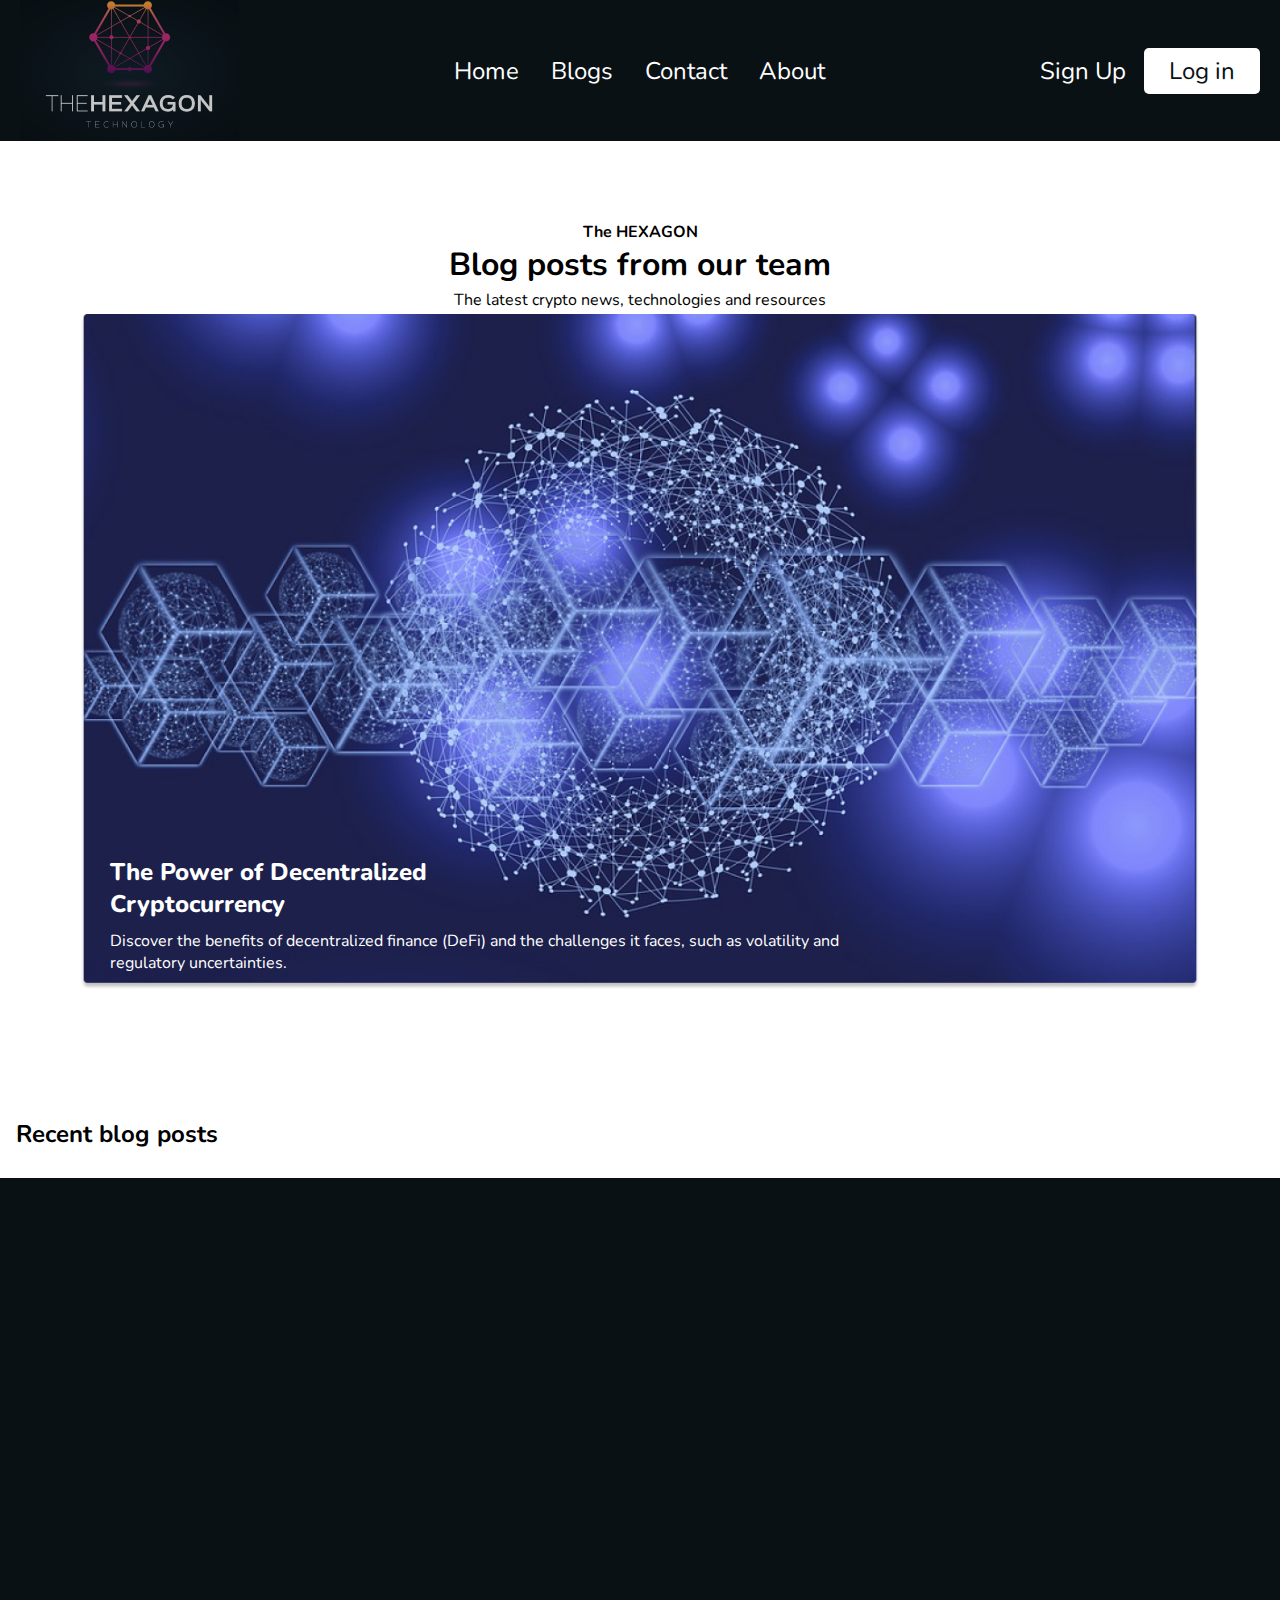
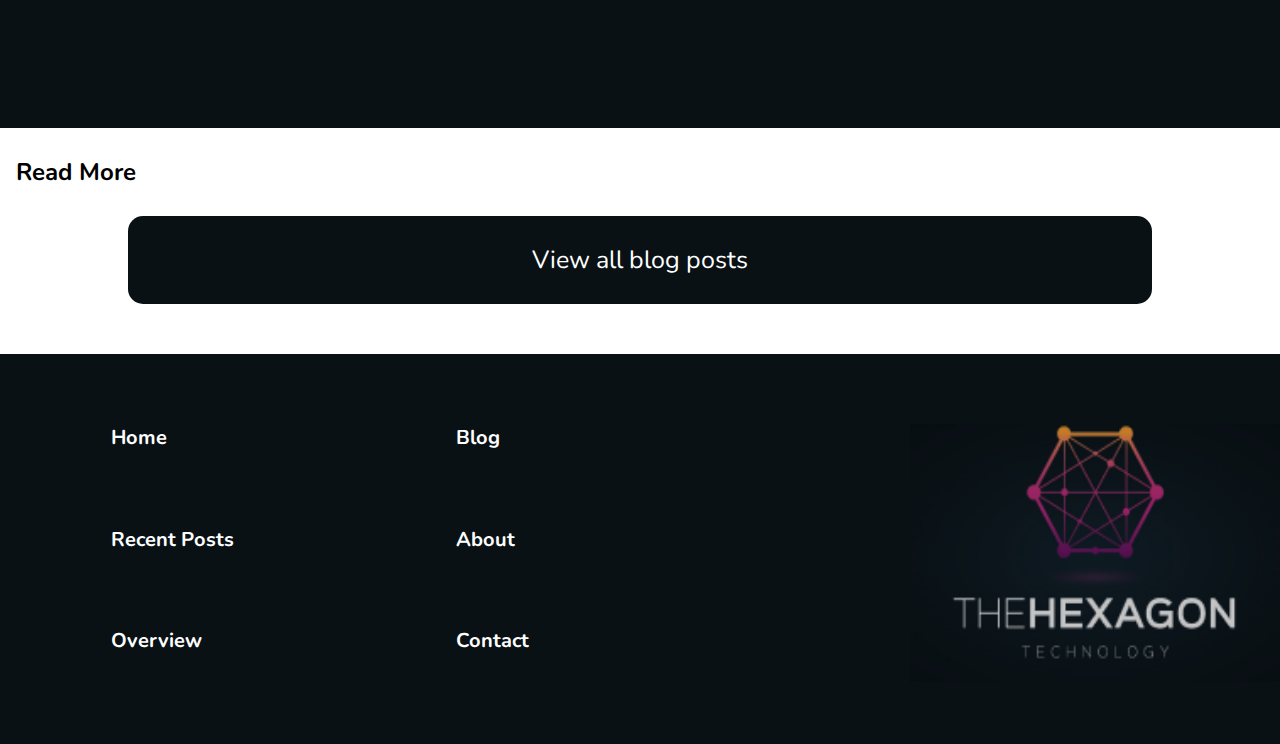
<file: index.html>
<!DOCTYPE html>
<html lang="en">
  <head>
    <meta charset="UTF-8" />
    <meta http-equiv="X-UA-Compatible" content="IE=edge" />
    <meta name="viewport" content="width=device-width, initial-scale=1.0" />
    <meta name="description" content="The Hexagon is a crypto blog made by Eron Ademi" />
    <meta name="author" content="Eron Ademi">
    <title>The Hexagon</title>
    <link rel="stylesheet" href="./home/swiper.css" />
    <link rel="stylesheet" href="./home/index.css" />
    <link rel="stylesheet" href="./home/hamburger.css" />
    <link
      rel="stylesheet"
      href="https://unpkg.com/swiper@8/swiper-bundle.min.css"
    />
    <!-- Hotjar Tracking Code for the hexagon -->
    <script>
     (function(h,o,t,j,a,r){
      h.hj=h.hj||function(){(h.hj.q=h.hj.q||[]).push(arguments)};
      h._hjSettings={hjid:3506634,hjsv:6};
      a=o.getElementsByTagName('head')[0];
      r=o.createElement('script');r.async=1;
      r.src=t+h._hjSettings.hjid+j+h._hjSettings.hjsv;
      a.appendChild(r);
     })(window,document,'https://static.hotjar.com/c/hotjar-','.js?sv=');
     </script>
  </head>
  <body>
        <div class="body-container">

    <nav>
      <img src="./assets/logo.png" alt="The hexagon logo" />
      <div class="navlinks">
        <a href="index.html">Home</a>
        <a href="blog.html">Blogs</a>
        <a href="contact.html">Contact</a>
        <a href="contact.html">About</a>
      </div>
      <div class="authorization">
        <a href="#" class="signUp">Sign Up</a>
        <a href="#" class="login">Log in</a>
      </div>

      <!-- Hamburger menu, original by Erik Terwan - Link in sourcelist -->

      <div id="menuToggle">
        <input type="checkbox" />
        <span></span>
        <span></span>
        <span></span>

        <ul id="menu">
          <a href=""><li>Login</li></a>
          <a href=""><li style="margin-bottom: 80px">SignUp</li></a>
          <a href="index.html"><li>Home</li></a>
          <a href="blog.html"><li>Blogs</li></a>
          <a href="contact.html"><li>Contact</li></a>
          <a href="contact.html"><li>About</li></a>
        </ul>
      </div>
    </nav>
    <main>
      <div class="title">
        <h4>The HEXAGON</h4>
        <h1>Blog posts from our team</h1>
        <p>The latest crypto news, technologies and resources</p>
      </div>
      <div class="main-image">
        <img
          class="main-images"
          src="./assets/blockchain-7571280_960_720 1.png"
          alt="Picture of a different blocks chained together to represent a blockchain"
        />
        <div class="text-group">
          <h3>The Power of Decentralized Cryptocurrency</h3>
          <p>
            Discover the benefits of decentralized finance (DeFi) and the
            challenges it faces, such as volatility and regulatory
            uncertainties.
          </p>
        </div>
      </div>

      <!-- Carousel author credit is swiperJS - Link in sourcelist -->

    </main>
    <h2 class="recent">Recent blog posts</h2>
    <div class="swiper-container">
      <section class="swiper mySwiper">
        <div class="swiper-wrapper"></div>
        <div class="swiper-button-next"></div>
        <div class="swiper-button-prev"></div>
      </section>
      <div class="swiper-pagination"></div>
    </div>
    <h2>Read More</h2>
    <div class="articles"></div>
    <div class="view-all-container">
      <a href="blog.html"> <p>View all blog posts</p> </a>
    </div>
    <footer>
      <div class="cols">
        <div class="first col">
          <a href="index.html">Home</a>
          <a href="index.html">Recent Posts</a>
          <a href="blog.html">Overview</a>
        </div>
        <div class="first col">
          <a href="blog.html">Blog</a>
          <a href="contact.html">About</a>
          <a href="contact.html">Contact</a>
        </div>
      </div>
      <div class="footer-logo">
        <img src="./assets/logo.png" alt="The hexagon logo" />
      </div>
    </footer>
        </div>
  </body>
  <script src="https://unpkg.com/swiper@8/swiper-bundle.min.js"></script>
  <script src="./home/swiper.js"></script>
  <script src="./home/index.js"></script>
</html>
</file>
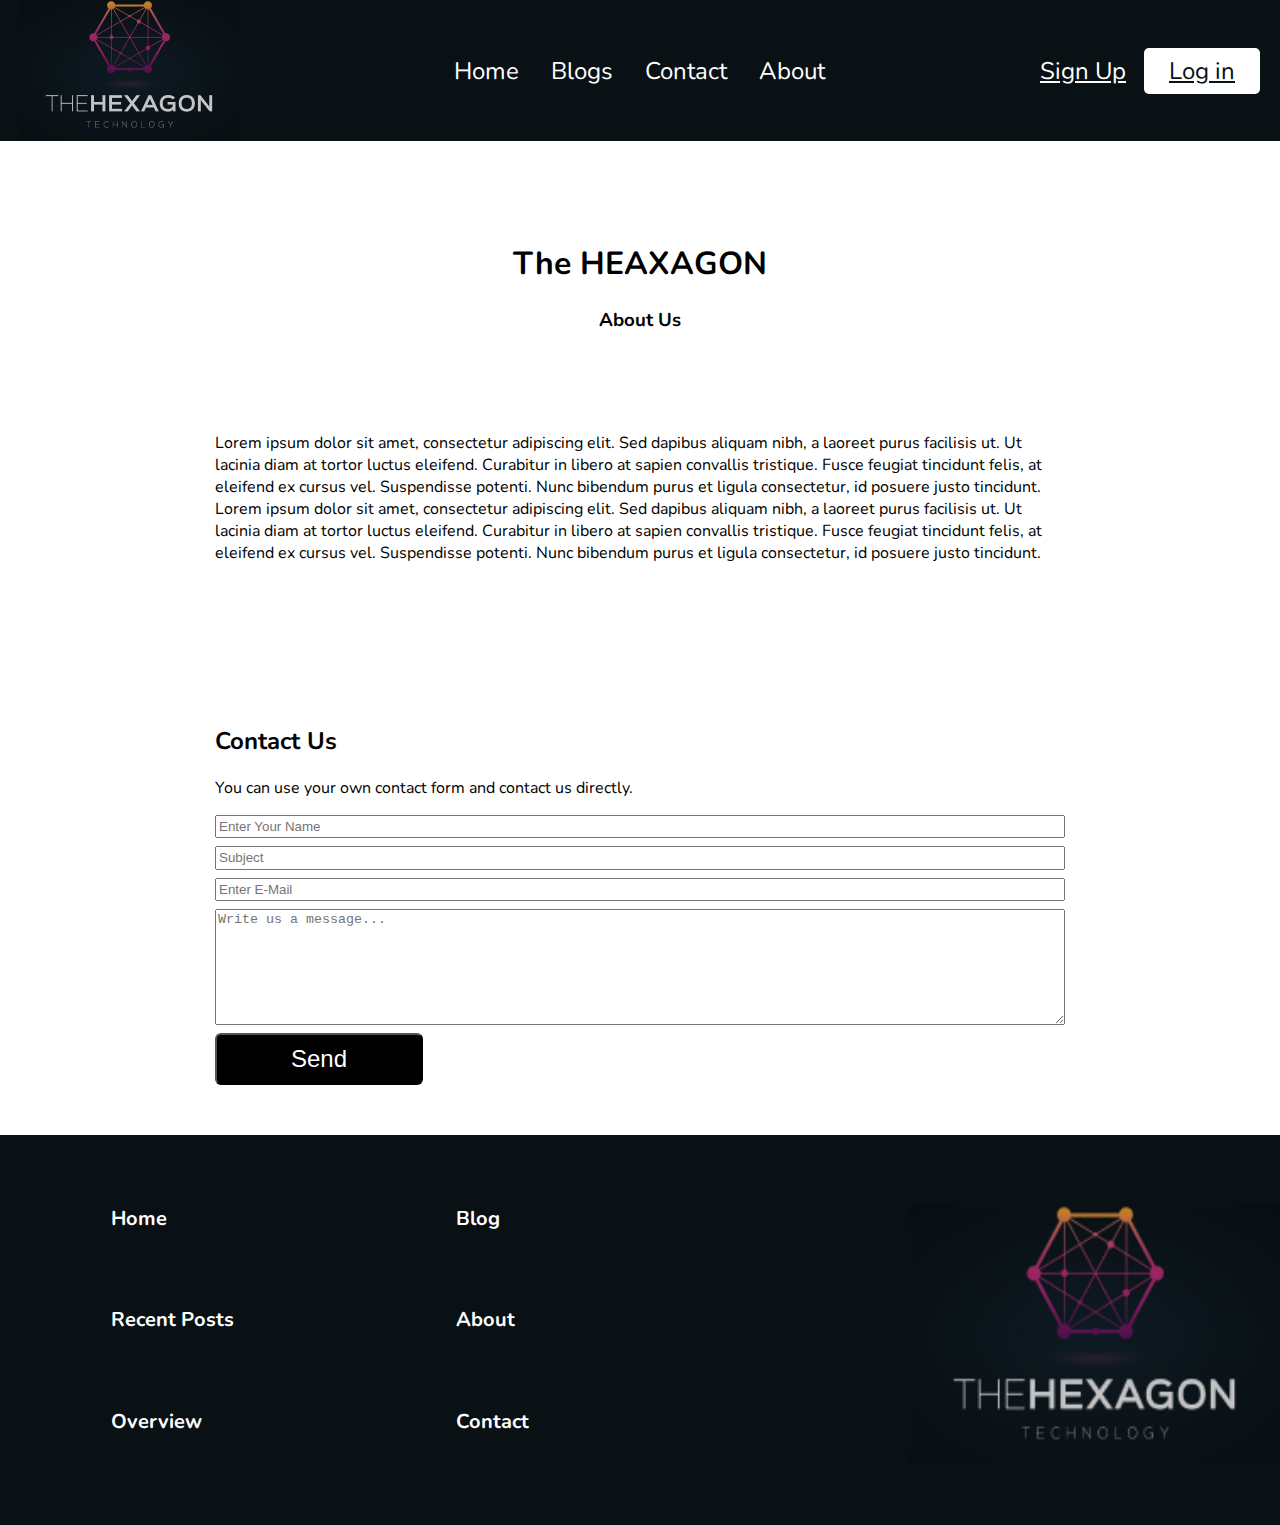
<file: contact.html>
<!DOCTYPE html>
<html lang="en">
  <head>
    <meta charset="UTF-8" />
    <meta http-equiv="X-UA-Compatible" content="IE=edge" />
    <meta name="viewport" content="width=device-width, initial-scale=1.0" />
    <meta name="description" content="The Hexagon about and contact page by Eron Ademi" />
    <meta name="author" content="Eron Ademi">
    <title>The Hexagon About Us</title>
    <link rel="stylesheet" href="./contact/contact.css" />
  </head>
  <body>
    <div class="body-container">
      <nav>
        <img src="./assets/logo.png" alt="The Hexagon Logo" />
        <div class="navlinks">
          <a href="index.html">Home</a>
          <a href="blog.html">Blogs</a>
          <a href="contact.html">Contact</a>
          <a href="contact.html">About</a>
        </div>
        <div class="authorization">
          <a href="#" class="signUp">Sign Up</a>
          <a href="#" class="login">Log in</a>
        </div>

        <!-- Hamburger menu, original by Erik Terwan - Link in sourcelist -->

        <div id="menuToggle">
          <input type="checkbox" />
          <span></span>
          <span></span>
          <span></span>

          <ul id="menu">
            <a href=""><li>Login</li></a>
            <a href=""><li style="margin-bottom: 80px">SignUp</li></a>
            <a href="index.html"><li>Home</li></a>
            <a href="blog.html"><li>Blogs</li></a>
            <a href="contact.html"><li>Contact</li></a>
            <a href="contact.html"><li>About</li></a>
          </ul>
        </div>
      </nav>
      <main style="display: flex; flex-direction: column; align-items: center">
        <div class="inner-container">
          <div class="inner-title">
            <h1>The HEAXAGON</h1>
            <h3>About Us</h3>
          </div>
          <p style="margin-top: 80px; max-width: 850px">
            Lorem ipsum dolor sit amet, consectetur adipiscing elit. Sed dapibus
            aliquam nibh, a laoreet purus facilisis ut. Ut lacinia diam at
            tortor luctus eleifend. Curabitur in libero at sapien convallis
            tristique. Fusce feugiat tincidunt felis, at eleifend ex cursus vel.
            Suspendisse potenti. Nunc bibendum purus et ligula consectetur, id
            posuere justo tincidunt. Lorem ipsum dolor sit amet, consectetur
            adipiscing elit. Sed dapibus aliquam nibh, a laoreet purus facilisis
            ut. Ut lacinia diam at tortor luctus eleifend. Curabitur in libero
            at sapien convallis tristique. Fusce feugiat tincidunt felis, at
            eleifend ex cursus vel. Suspendisse potenti. Nunc bibendum purus et
            ligula consectetur, id posuere justo tincidunt.
          </p>

          <!-- Contact form author credit is w3schools.com -->

          <div class="form-container">
            <h2 style="margin-top: 145px">Contact Us</h2>
            <p>You can use your own contact form and contact us directly.</p>

            <form name="myForm" onsubmit="return validateForm()">
              <input name="fname" type="text" placeholder="Enter Your Name" />
              <input name="fsubject" type="text" placeholder="Subject" />
              <input
                name="femail"
                type="text"
                id=""
                placeholder="Enter E-Mail"
              />
              <textarea
                name="fmessage"
                id=""
                cols="30"
                rows="10"
                placeholder="Write us a message..."
              ></textarea>
              <button class="send-button" type="submit">Send</button>
            </form>
          </div>
        </div>
      </main>
      <footer>
        <div class="cols">
          <div class="first col">
            <a href="index.html">Home</a>
            <a href="index.html">Recent Posts</a>
            <a href="blog.html">Overview</a>
          </div>
          <div class="first col">
            <a href="blog.html">Blog</a>
            <a href="contact.html">About</a>
            <a href="contact.html">Contact</a>
          </div>
        </div>
        <div class="footer-logo">
          <img src="./assets/logo.png" alt="The hexagon logo" />
        </div>
      </footer>
    </div>
  </body>
  <script src="./contact/contact.js"></script>
</html>
</file>
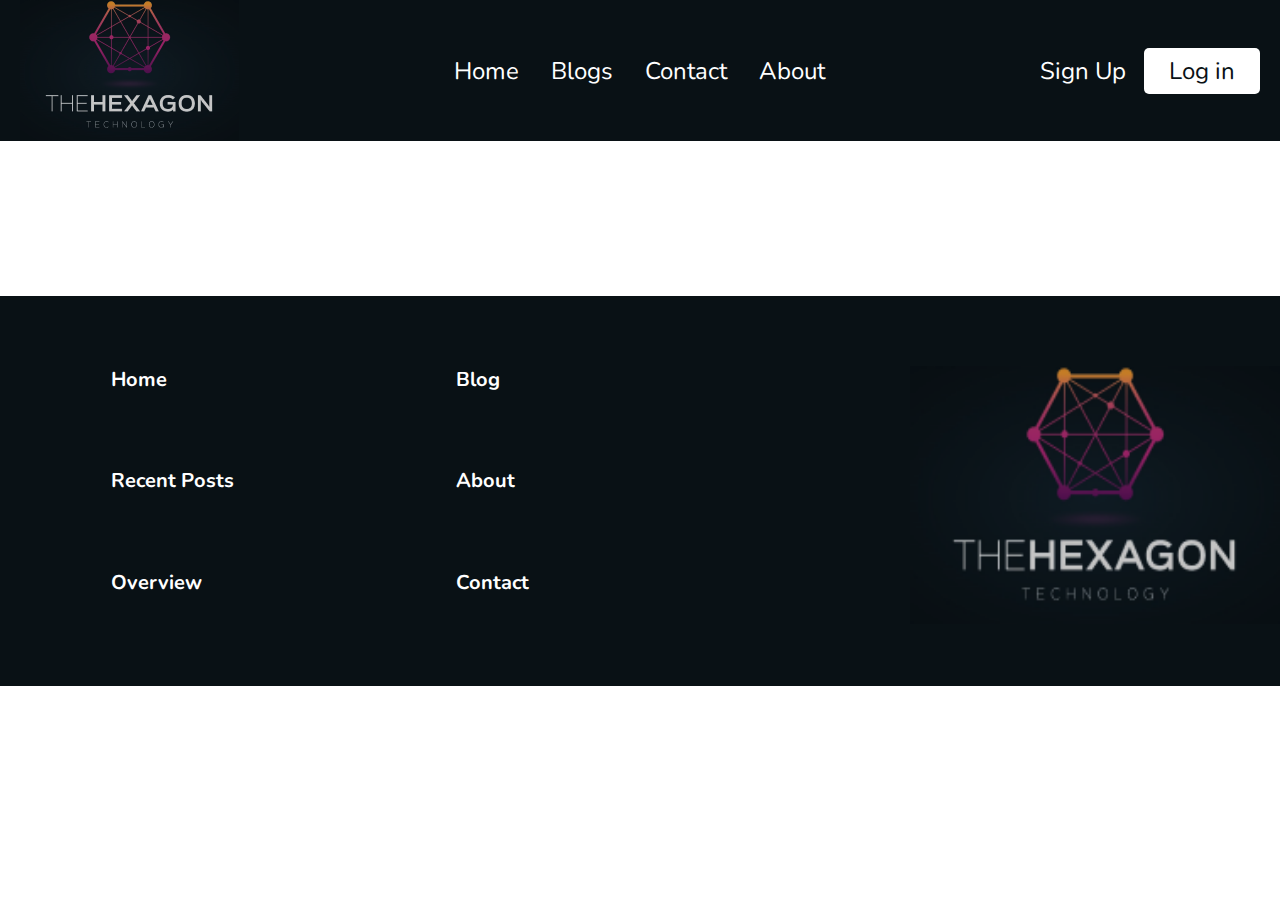
<file: specific-blog.html>
<!DOCTYPE html>
<html lang="en">
  <head>
    <meta charset="UTF-8" />
    <meta http-equiv="X-UA-Compatible" content="IE=edge" />
    <meta name="viewport" content="width=device-width, initial-scale=1.0" />
    <meta name="description" content="The Hexagon blog post made by Eron Ademi" />
    <meta name="author" content="Eron Ademi">
    <title></title>
    <link rel="stylesheet" href="./specific_blog/specific.css" />
    <link rel="stylesheet" href="./specific_blog/modal.css" />
  </head>
  <body>
    <div class="body-container">
      <nav>
        <img src="./assets/logo.png" alt="The hexagon logo" />
        <div class="navlinks">
          <a href="index.html">Home</a>
          <a href="/blog.html">Blogs</a>
          <a href="contact.html">Contact</a>
          <a href="contact.html">About</a>
        </div>
        <div class="authorization">
          <a class="signUp">Sign Up</a>
          <a class="login">Log in</a>
        </div>

        <!-- Hamburger menu, original by Erik Terwan - Link in sourcelist -->

        <div id="menuToggle">
          <input type="checkbox" />
          <span></span>
          <span></span>
          <span></span>

          <ul id="menu">
            <a href=""><li>Login</li></a>
            <a href=""><li style="margin-bottom: 80px">SignUp</li></a>
            <a href="index.html"><li>Home</li></a>
            <a href="blog.html"><li>Blogs</li></a>
            <a href="contact.html"><li>Contact</li></a>
            <a href="contact.html"><li>About</li></a>
          </ul>
        </div>
      </nav>
      <main>
        <div class="specific-container">
          <h1></h1>
          <img id="openModalBtn" />
          <p></p>
        </div>
      </main>

      <!-- Popup modal author credit is daily-dev-tips.com - Link in sourcelist -->

      <div id="myModal" class="modal">
        <div class="modal-content">
          <span class="close">&times;</span>
          <img id="modalImg" alt="" />
        </div>
      </div>
      <footer>
        <div class="cols">
          <div class="first col">
            <a href="index.html">Home</a>
            <a href="index.html">Recent Posts</a>
            <a href="blog.html">Overview</a>
          </div>
          <div class="first col">
            <a href="blog.html">Blog</a>
            <a href="contact.html">About</a>
            <a href="contact.html">Contact</a>
          </div>
        </div>
        <div class="footer-logo">
          <img src="./assets/logo.png" alt="The hexagon logo" />
        </div>
      </footer>
    </div>
  </body>
  <script src="./specific_blog/specific.js"></script>
  <script src="./specific_blog/modal.js"></script>
</html>
</file>
<file: home/index.css>
@import url("https://fonts.googleapis.com/css2?family=Nunito:wght@300;400;500;600;700&display=swap");
nav {
  display: flex;
  justify-content: space-between;
  align-items: center;
  width: 100%;
  height: 141px;
  padding: 0px 20px;
  background-color: #091115;
  margin-bottom: 80px;
}

.navlinks {
  display: flex;
  justify-content: space-between;
  align-items: center;
  width: 30%;
}
.navlinks a {
  text-decoration: none;
  color: white;
  font-size: 24px;
}
.navlinks a:hover {
  color: #f2a154;
}

.authorization {
  display: flex;
  justify-content: space-between;
  align-items: center;
  width: 220px;
}

.signUp {
  color: white;
  font-size: 24px;
}

.login {
  background-color: white;
  font-size: 24px;
  padding: 7px 25px;
  border-radius: 5px;
  color: #091115;
}

@media (max-width: 900px) {
  .navlinks {
    display: none;
  }
  .authorization {
    display: none;
  }
}
* {
  box-sizing: border-box;
}

body {
  font-family: "Nunito", "Roboto Mono";
  overflow-x: hidden;
  margin: 0px;
}

.body-container {
  overflow: hidden;
}

main {
  width: 100%;
  padding: 0px 80px;
}

.title {
  width: 100%;
  display: flex;
  flex-direction: column;
  align-items: center;
}

.main-image {
  width: 100%;
}
.main-image img {
  width: 100%;
}
.main-image .text-group {
  transform: translate(30px, -140px);
  color: white;
}
.main-image h3 {
  margin-bottom: 10px;
  font-weight: 800;
  font-size: 24px;
  width: 40%;
}
.main-image p {
  width: 70%;
  padding: 0px;
  font-size: 16px;
}

.image-group {
  width: 100%;
}

.articles {
  width: 100%;
  display: flex;
  flex-wrap: wrap;
  justify-content: space-between;
  padding: 0px 25px;
  margin-bottom: 25px;
}

.article {
  width: 400px;
  display: flex;
  flex-direction: column;
  align-items: center;
}
.article img {
  width: 400px;
  height: 250px;
}

@media (max-width: 500px) {
  .articles {
    padding: 0px;
  }
  .article {
    width: 100%;
  }
  .article img {
    width: 100%;
  }
}
.view-all-container {
  width: 100%;
  display: flex;
  justify-content: center;
  align-items: center;
  margin-bottom: 50px;
}
.view-all-container a {
  display: flex;
  justify-content: center;
  align-items: center;
  background-color: #091115;
  border-radius: 15px;
  height: 88px;
  width: 80%;
  text-align: center;
  color: white;
  font-size: 25px;
}

footer {
  width: 100%;
  height: 390px;
  background-color: #091115;
  display: flex;
  padding-top: 70px;
}
footer a {
  color: white;
  font-size: 20px;
  font-weight: 700;
  text-decoration: none;
}
footer img {
  width: 370px;
  height: 258px;
}

.cols {
  width: 50%;
  display: flex;
  justify-content: space-around;
}

.col {
  display: flex;
  flex-direction: column;
  height: 230px;
  justify-content: space-between;
}

.footer-logo {
  width: 50%;
  display: flex;
  justify-content: end;
}

@media (max-width: 1200px) {
  .main-image {
    padding: 0px;
  }
  .main-image .text-group {
    transform: translate(0px, 0px);
    color: black;
  }
  .main-image p {
    width: auto;
  }
  .main-image h3 {
    width: auto;
  }
  .recent {
    margin-top: 80px;
  }
  .articles {
    justify-content: center;
    gap: 25px;
  }
}
@media (max-width: 850px) {
  footer {
    flex-direction: column;
    height: 750px;
    justify-content: space-around;
    align-items: center;
  }
  .cols {
    width: 100%;
    justify-content: space-around;
  }
  .footer-logo {
    width: 100%;
    justify-content: center;
  }
}
</file>
<file: home/hamburger.css>
#menuToggle {
    display: none;
    position: relative;
    top: -10px;
    right: 5px;
    height: 30px;
    z-index: 5;
    -webkit-user-select: none;
    -moz-user-select: none;
         user-select: none;
  }
  
  #menuToggle a {
    text-decoration: none;
    color: #232323;
    transition: color 0.3s ease;
  }
  
  #menuToggle a:hover {
    color: tomato;
  }
  
  #menuToggle input {
    display: block;
    width: 40px;
    height: 32px;
    position: absolute;
    top: -7px;
    left: -5px;
    cursor: pointer;
    opacity: 0; /* hide this */
    z-index: 2; /* and place it over the hamburger */
    -webkit-touch-callout: none;
  }
  
  /*
   * Just a quick hamburger
   */
  #menuToggle span {
    display: block;
    width: 33px;
    height: 4px;
    margin-bottom: 5px;
    position: relative;
    background: #cdcdcd;
    border-radius: 3px;
    z-index: 1;
    transform-origin: 4px 0px;
    transition: transform 0.5s cubic-bezier(0.77, 0.2, 0.05, 1), background 0.5s cubic-bezier(0.77, 0.2, 0.05, 1), opacity 0.55s ease;
  }
  
  #menuToggle span:first-child {
    transform-origin: 0% 0%;
  }
  
  #menuToggle span:nth-last-child(2) {
    transform-origin: 0% 100%;
  }
  
  /* 
   * Transform all the slices of hamburger
   * into a crossmark.
   */
  #menuToggle input:checked ~ span {
    opacity: 1;
    transform: rotate(45deg) translate(-2px, -1px);
    background: #232323;
  }
  
  /*
   * But let's hide the middle one.
   */
  #menuToggle input:checked ~ span:nth-last-child(3) {
    opacity: 0;
    transform: rotate(0deg) scale(0.2, 0.2);
  }
  
  /*
   * Ohyeah and the last one should go the other direction
   */
  #menuToggle input:checked ~ span:nth-last-child(2) {
    transform: rotate(-45deg) translate(0, -1px);
  }
  
  /*
   * Make this absolute positioned
   * at the top left of the screen
   */
  #menu {
    position: absolute;
    width: 300px;
    margin: -50px 0 0 -160px;
    padding: 50px;
    padding-top: 55px;
    background: #ffffff;
    list-style-type: none;
    -webkit-font-smoothing: antialiased;
    /* to stop flickering of text in safari */
    border-radius: 10px;
    transform-origin: 0% 0%;
    transform: translate(100%, 0);
    transition: transform 0.5s cubic-bezier(0.77, 0.2, 0.05, 1);
  }
  
  #menu li {
    margin: 20px 0px;
    font-size: 22px;
    font-family: "Lato", sans-serif;
  }
  
  /*
   * And let's slide it in from the left
   */
  #menuToggle input:checked ~ ul {
    transform: none;
  }
  
  @media (max-width: 900px) {
    #menuToggle {
      display: block;
    }
  }
</file>
<file: contact/contact.css>
@import url("https://fonts.googleapis.com/css2?family=Nunito:wght@300;400;500;600;700&display=swap");
nav {
  display: flex;
  justify-content: space-between;
  align-items: center;
  width: 100%;
  height: 141px;
  padding: 0px 20px;
  background-color: #091115;
  margin-bottom: 80px;
}

.navlinks {
  display: flex;
  justify-content: space-between;
  align-items: center;
  width: 30%;
}
.navlinks a {
  text-decoration: none;
  color: white;
  font-size: 24px;
}
.navlinks a:hover {
  color: #f2a154;
}

.authorization {
  display: flex;
  justify-content: space-between;
  align-items: center;
  width: 220px;
}

.signUp {
  color: white;
  font-size: 24px;
}

.login {
  background-color: white;
  font-size: 24px;
  padding: 7px 25px;
  border-radius: 5px;
  color: #091115;
}

@media (max-width: 900px) {
  .navlinks {
    display: none;
  }
  .authorization {
    display: none;
  }
}
nav {
  display: flex;
  justify-content: space-between;
  align-items: center;
  width: 100%;
  height: 141px;
  padding: 0px 20px;
  background-color: #091115;
  margin-bottom: 80px;
}

.navlinks {
  display: flex;
  justify-content: space-between;
  align-items: center;
  width: 30%;
}
.navlinks a {
  text-decoration: none;
  color: white;
  font-size: 24px;
}
.navlinks a:hover {
  color: #f2a154;
}

.authorization {
  display: flex;
  justify-content: space-between;
  align-items: center;
  width: 220px;
}

.signUp {
  color: white;
  font-size: 24px;
}

.login {
  background-color: white;
  font-size: 24px;
  padding: 7px 25px;
  border-radius: 5px;
  color: #091115;
}

@media (max-width: 900px) {
  .navlinks {
    display: none;
  }
  .authorization {
    display: none;
  }
}
* {
  box-sizing: border-box;
}

body {
  font-family: "Nunito", "Roboto Mono";
  overflow-x: hidden;
  margin: 0px;
}

.body-container {
  overflow: hidden;
}

main {
  width: 100%;
  padding: 0px 80px;
}

.title {
  width: 100%;
  display: flex;
  flex-direction: column;
  align-items: center;
}

.main-image {
  width: 100%;
}
.main-image img {
  width: 100%;
}
.main-image .text-group {
  transform: translate(30px, -140px);
  color: white;
}
.main-image h3 {
  margin-bottom: 10px;
  font-weight: 800;
  font-size: 24px;
  width: 40%;
}
.main-image p {
  width: 70%;
  padding: 0px;
  font-size: 16px;
}

.image-group {
  width: 100%;
}

.articles {
  width: 100%;
  display: flex;
  flex-wrap: wrap;
  justify-content: space-between;
  padding: 0px 25px;
  margin-bottom: 25px;
}

.article {
  width: 400px;
  display: flex;
  flex-direction: column;
  align-items: center;
}
.article img {
  width: 400px;
  height: 250px;
}

@media (max-width: 500px) {
  .articles {
    padding: 0px;
  }
  .article {
    width: 100%;
  }
  .article img {
    width: 100%;
  }
}
.view-all-container {
  width: 100%;
  display: flex;
  justify-content: center;
  align-items: center;
  margin-bottom: 50px;
}
.view-all-container a {
  display: flex;
  justify-content: center;
  align-items: center;
  background-color: #091115;
  border-radius: 15px;
  height: 88px;
  width: 80%;
  text-align: center;
  color: white;
  font-size: 25px;
}

footer {
  width: 100%;
  height: 390px;
  background-color: #091115;
  display: flex;
  padding-top: 70px;
}
footer a {
  color: white;
  font-size: 20px;
  font-weight: 700;
  text-decoration: none;
}
footer img {
  width: 370px;
  height: 258px;
}

.cols {
  width: 50%;
  display: flex;
  justify-content: space-around;
}

.col {
  display: flex;
  flex-direction: column;
  height: 230px;
  justify-content: space-between;
}

.footer-logo {
  width: 50%;
  display: flex;
  justify-content: end;
}

@media (max-width: 1200px) {
  .main-image {
    padding: 0px;
  }
  .main-image .text-group {
    transform: translate(0px, 0px);
    color: black;
  }
  .main-image p {
    width: auto;
  }
  .main-image h3 {
    width: auto;
  }
  .recent {
    margin-top: 80px;
  }
  .articles {
    justify-content: center;
    gap: 25px;
  }
}
@media (max-width: 850px) {
  footer {
    flex-direction: column;
    height: 750px;
    justify-content: space-around;
    align-items: center;
  }
  .cols {
    width: 100%;
    justify-content: space-around;
  }
  .footer-logo {
    width: 100%;
    justify-content: center;
  }
}
#menuToggle {
  display: none;
  position: relative;
  top: -10px;
  right: 5px;
  height: 30px;
  z-index: 5;
  -webkit-user-select: none;
  -moz-user-select: none;
       user-select: none;
}

#menuToggle a {
  text-decoration: none;
  color: #232323;
  transition: color 0.3s ease;
}

#menuToggle a:hover {
  color: tomato;
}

#menuToggle input {
  display: block;
  width: 40px;
  height: 32px;
  position: absolute;
  top: -7px;
  left: -5px;
  cursor: pointer;
  opacity: 0; /* hide this */
  z-index: 2; /* and place it over the hamburger */
  -webkit-touch-callout: none;
}

/*
 * Just a quick hamburger
 */
#menuToggle span {
  display: block;
  width: 33px;
  height: 4px;
  margin-bottom: 5px;
  position: relative;
  background: #cdcdcd;
  border-radius: 3px;
  z-index: 1;
  transform-origin: 4px 0px;
  transition: transform 0.5s cubic-bezier(0.77, 0.2, 0.05, 1), background 0.5s cubic-bezier(0.77, 0.2, 0.05, 1), opacity 0.55s ease;
}

#menuToggle span:first-child {
  transform-origin: 0% 0%;
}

#menuToggle span:nth-last-child(2) {
  transform-origin: 0% 100%;
}

/* 
 * Transform all the slices of hamburger
 * into a crossmark.
 */
#menuToggle input:checked ~ span {
  opacity: 1;
  transform: rotate(45deg) translate(-2px, -1px);
  background: #232323;
}

/*
 * But let's hide the middle one.
 */
#menuToggle input:checked ~ span:nth-last-child(3) {
  opacity: 0;
  transform: rotate(0deg) scale(0.2, 0.2);
}

/*
 * Ohyeah and the last one should go the other direction
 */
#menuToggle input:checked ~ span:nth-last-child(2) {
  transform: rotate(-45deg) translate(0, -1px);
}

/*
 * Make this absolute positioned
 * at the top left of the screen
 */
#menu {
  position: absolute;
  width: 300px;
  margin: -50px 0 0 -160px;
  padding: 50px;
  padding-top: 55px;
  background: #ffffff;
  list-style-type: none;
  -webkit-font-smoothing: antialiased;
  /* to stop flickering of text in safari */
  border-radius: 10px;
  transform-origin: 0% 0%;
  transform: translate(100%, 0);
  transition: transform 0.5s cubic-bezier(0.77, 0.2, 0.05, 1);
}

#menu li {
  margin: 20px 0px;
  font-size: 22px;
  font-family: "Lato", sans-serif;
}

/*
 * And let's slide it in from the left
 */
#menuToggle input:checked ~ ul {
  transform: none;
}

@media (max-width: 900px) {
  #menuToggle {
    display: block;
  }
}
h1,
h3 {
  text-align: center;
}

.inner-container {
  width: 80%;
  display: flex;
  flex-direction: column;
  align-items: center;
}

.inner-title {
  max-width: 850px;
}

@media (max-width: 768px) {
  .inner-container {
    width: 100%;
  }
}
form {
  height: 20rem;
  display: flex;
  flex-direction: column;
  gap: 0.5rem;
}

input {
  height: 30px;
}

.form-container {
  width: 100%;
  max-width: 850px;
}

.send-button {
  width: 208px;
  height: 53px;
  background-color: black;
  border-radius: 6px;
  padding: 10px;
  color: white;
  font-size: 24px;
  margin-bottom: 50px;
}
</file>
<file: specific_blog/specific.css>
@import url("https://fonts.googleapis.com/css2?family=Nunito:wght@300;400;500;600;700&display=swap");
#menuToggle {
  display: none;
  position: relative;
  top: -10px;
  right: 5px;
  height: 30px;
  z-index: 5;
  -webkit-user-select: none;
  -moz-user-select: none;
       user-select: none;
}

#menuToggle a {
  text-decoration: none;
  color: #232323;
  transition: color 0.3s ease;
}

#menuToggle a:hover {
  color: tomato;
}

#menuToggle input {
  display: block;
  width: 40px;
  height: 32px;
  position: absolute;
  top: -7px;
  left: -5px;
  cursor: pointer;
  opacity: 0; /* hide this */
  z-index: 2; /* and place it over the hamburger */
  -webkit-touch-callout: none;
}

/*
 * Just a quick hamburger
 */
#menuToggle span {
  display: block;
  width: 33px;
  height: 4px;
  margin-bottom: 5px;
  position: relative;
  background: #cdcdcd;
  border-radius: 3px;
  z-index: 1;
  transform-origin: 4px 0px;
  transition: transform 0.5s cubic-bezier(0.77, 0.2, 0.05, 1), background 0.5s cubic-bezier(0.77, 0.2, 0.05, 1), opacity 0.55s ease;
}

#menuToggle span:first-child {
  transform-origin: 0% 0%;
}

#menuToggle span:nth-last-child(2) {
  transform-origin: 0% 100%;
}

/* 
 * Transform all the slices of hamburger
 * into a crossmark.
 */
#menuToggle input:checked ~ span {
  opacity: 1;
  transform: rotate(45deg) translate(-2px, -1px);
  background: #232323;
}

/*
 * But let's hide the middle one.
 */
#menuToggle input:checked ~ span:nth-last-child(3) {
  opacity: 0;
  transform: rotate(0deg) scale(0.2, 0.2);
}

/*
 * Ohyeah and the last one should go the other direction
 */
#menuToggle input:checked ~ span:nth-last-child(2) {
  transform: rotate(-45deg) translate(0, -1px);
}

/*
 * Make this absolute positioned
 * at the top left of the screen
 */
#menu {
  position: absolute;
  width: 300px;
  margin: -50px 0 0 -160px;
  padding: 50px;
  padding-top: 55px;
  background: #ffffff;
  list-style-type: none;
  -webkit-font-smoothing: antialiased;
  /* to stop flickering of text in safari */
  border-radius: 10px;
  transform-origin: 0% 0%;
  transform: translate(100%, 0);
  transition: transform 0.5s cubic-bezier(0.77, 0.2, 0.05, 1);
}

#menu li {
  margin: 20px 0px;
  font-size: 22px;
  font-family: "Lato", sans-serif;
}

/*
 * And let's slide it in from the left
 */
#menuToggle input:checked ~ ul {
  transform: none;
}

@media (max-width: 900px) {
  #menuToggle {
    display: block;
  }
}
nav {
  display: flex;
  justify-content: space-between;
  align-items: center;
  width: 100%;
  height: 141px;
  padding: 0px 20px;
  background-color: #091115;
  margin-bottom: 80px;
}

.navlinks {
  display: flex;
  justify-content: space-between;
  align-items: center;
  width: 30%;
}
.navlinks a {
  text-decoration: none;
  color: white;
  font-size: 24px;
}
.navlinks a:hover {
  color: #f2a154;
}

.authorization {
  display: flex;
  justify-content: space-between;
  align-items: center;
  width: 220px;
}

.signUp {
  color: white;
  font-size: 24px;
}

.login {
  background-color: white;
  font-size: 24px;
  padding: 7px 25px;
  border-radius: 5px;
  color: #091115;
}

@media (max-width: 900px) {
  .navlinks {
    display: none;
  }
  .authorization {
    display: none;
  }
}
nav {
  display: flex;
  justify-content: space-between;
  align-items: center;
  width: 100%;
  height: 141px;
  padding: 0px 20px;
  background-color: #091115;
  margin-bottom: 80px;
}

.navlinks {
  display: flex;
  justify-content: space-between;
  align-items: center;
  width: 30%;
}
.navlinks a {
  text-decoration: none;
  color: white;
  font-size: 24px;
}
.navlinks a:hover {
  color: #f2a154;
}

.authorization {
  display: flex;
  justify-content: space-between;
  align-items: center;
  width: 220px;
}

.signUp {
  color: white;
  font-size: 24px;
}

.login {
  background-color: white;
  font-size: 24px;
  padding: 7px 25px;
  border-radius: 5px;
  color: #091115;
}

@media (max-width: 900px) {
  .navlinks {
    display: none;
  }
  .authorization {
    display: none;
  }
}
* {
  box-sizing: border-box;
}

body {
  font-family: "Nunito", "Roboto Mono";
  overflow-x: hidden;
  margin: 0px;
}

.body-container {
  overflow: hidden;
}

main {
  width: 100%;
  padding: 0px 80px;
}

.title {
  width: 100%;
  display: flex;
  flex-direction: column;
  align-items: center;
}

.main-image {
  width: 100%;
}
.main-image img {
  width: 100%;
}
.main-image .text-group {
  transform: translate(30px, -140px);
  color: white;
}
.main-image h3 {
  margin-bottom: 10px;
  font-weight: 800;
  font-size: 24px;
  width: 40%;
}
.main-image p {
  width: 70%;
  padding: 0px;
  font-size: 16px;
}

.image-group {
  width: 100%;
}

.articles {
  width: 100%;
  display: flex;
  flex-wrap: wrap;
  justify-content: space-between;
  padding: 0px 25px;
  margin-bottom: 25px;
}

.article {
  width: 400px;
  display: flex;
  flex-direction: column;
  align-items: center;
}
.article img {
  width: 400px;
  height: 250px;
}

@media (max-width: 500px) {
  .articles {
    padding: 0px;
  }
  .article {
    width: 100%;
  }
  .article img {
    width: 100%;
  }
}
.view-all-container {
  width: 100%;
  display: flex;
  justify-content: center;
  align-items: center;
  margin-bottom: 50px;
}
.view-all-container a {
  display: flex;
  justify-content: center;
  align-items: center;
  background-color: #091115;
  border-radius: 15px;
  height: 88px;
  width: 80%;
  text-align: center;
  color: white;
  font-size: 25px;
}

footer {
  width: 100%;
  height: 390px;
  background-color: #091115;
  display: flex;
  padding-top: 70px;
}
footer a {
  color: white;
  font-size: 20px;
  font-weight: 700;
  text-decoration: none;
}
footer img {
  width: 370px;
  height: 258px;
}

.cols {
  width: 50%;
  display: flex;
  justify-content: space-around;
}

.col {
  display: flex;
  flex-direction: column;
  height: 230px;
  justify-content: space-between;
}

.footer-logo {
  width: 50%;
  display: flex;
  justify-content: end;
}

@media (max-width: 1200px) {
  .main-image {
    padding: 0px;
  }
  .main-image .text-group {
    transform: translate(0px, 0px);
    color: black;
  }
  .main-image p {
    width: auto;
  }
  .main-image h3 {
    width: auto;
  }
  .recent {
    margin-top: 80px;
  }
  .articles {
    justify-content: center;
    gap: 25px;
  }
}
@media (max-width: 850px) {
  footer {
    flex-direction: column;
    height: 750px;
    justify-content: space-around;
    align-items: center;
  }
  .cols {
    width: 100%;
    justify-content: space-around;
  }
  .footer-logo {
    width: 100%;
    justify-content: center;
  }
}
body {
  margin: 0px;
}

.specific-container {
  display: flex;
  flex-direction: column;
}

#openModalBtn {
  width: 100%;
}
</file>
<file: specific_blog/modal.css>
.modal {
    display: none;
    position: fixed;
    z-index: 1;
    left: 0;
    top: 0;
    width: 100%;
    height: 100%;
    overflow-x: hidden;
    background-color: rgba(0, 0, 0, 0.4);
  }
  
  .modal-content {
    background-color: #fefefe;
    height: auto;
    margin: 15% auto;
    padding: 20px;
    border: 1px solid #888;
    width: 80%;
  }
  
  .modal-content img{
    width: 100%;
  }
  
  .close {
    color: #aaa;
    float: right;
    font-size: 28px;
    font-weight: bold;
  }
  
  .close:hover,
  .close:focus {
    color: black;
    text-decoration: none;
    cursor: pointer;
  }
</file>
